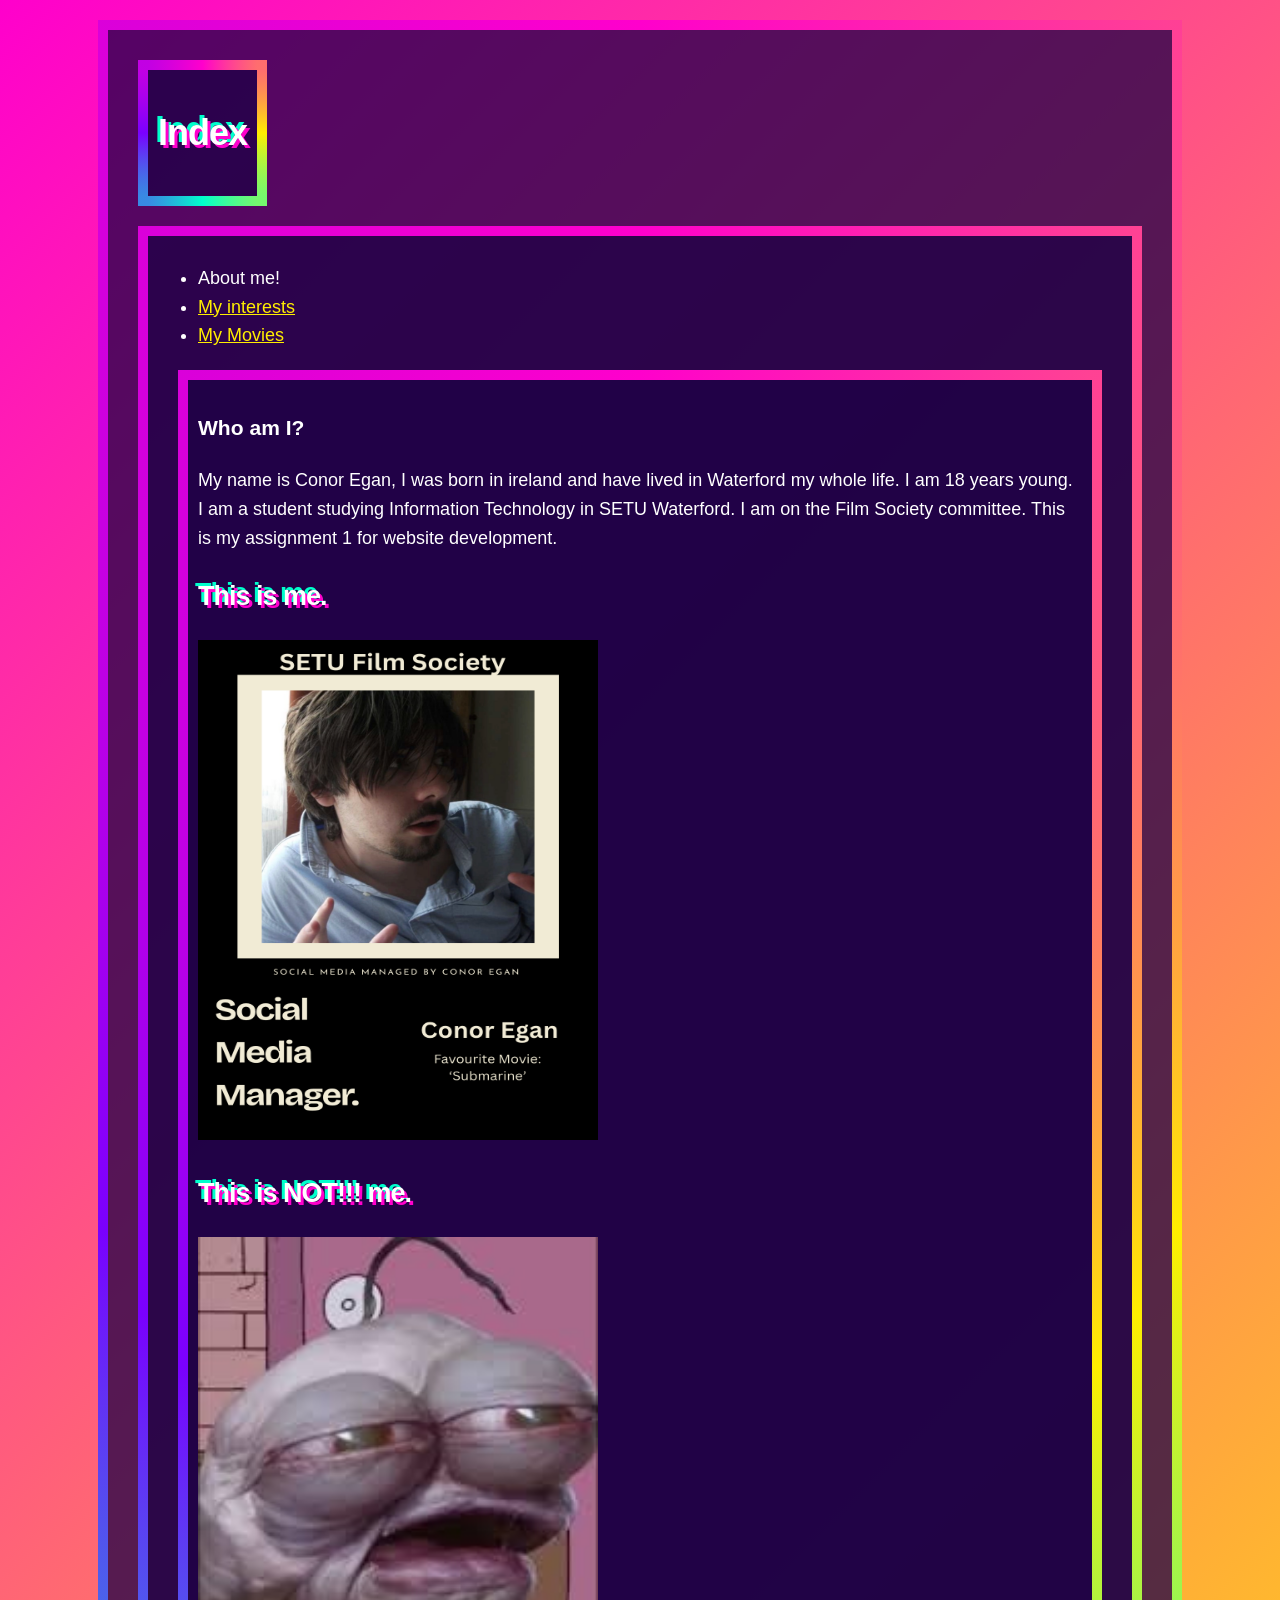
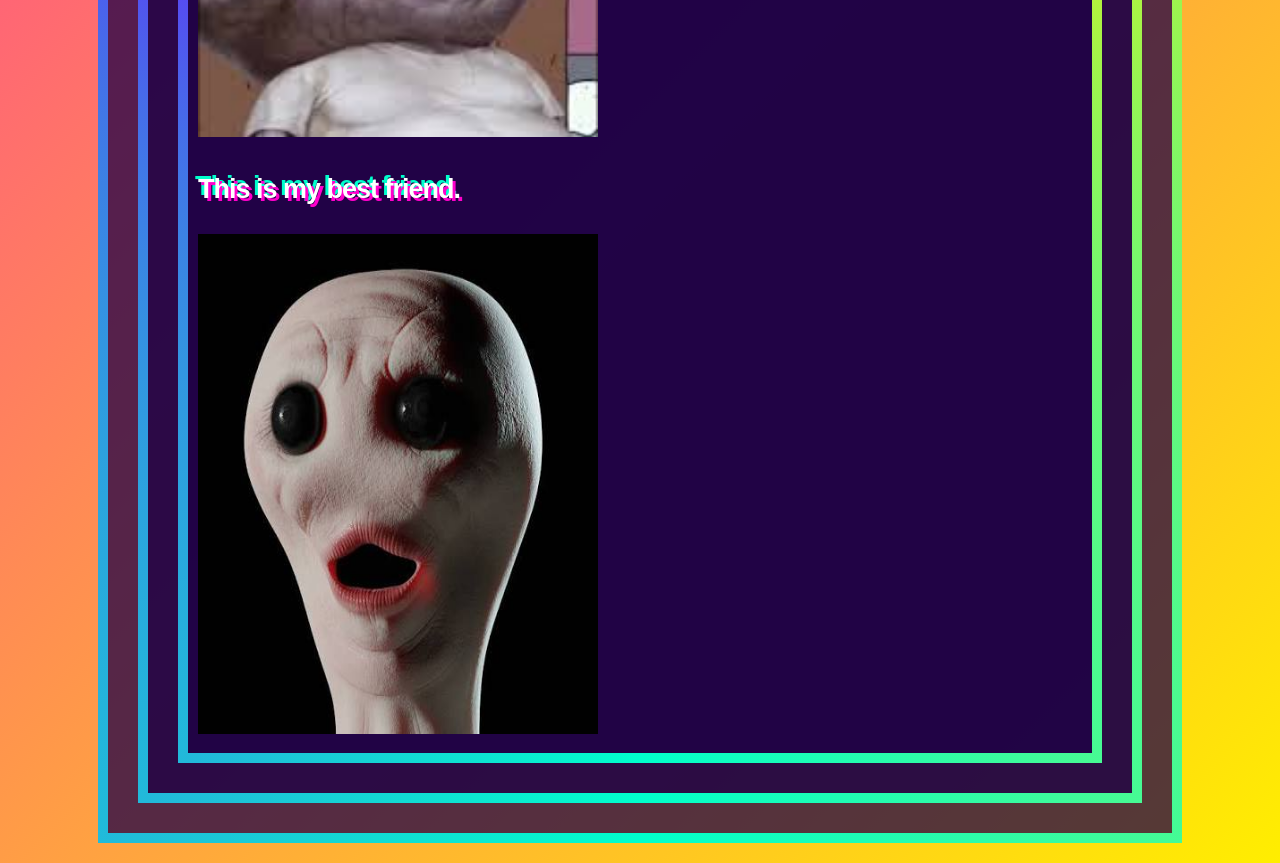
<file: index.html>
<!DOCTYPE html>
<html>
<head>
  <title>Assignment 1</title>
  <link rel="stylesheet" href="home.css">

</head>
<body>
  <div class="container">
    <div id="header">
      <h1>
        Index
      </h1>
    </div>
    <div class="navigation">
      <ul>
        <li>About me!</li>
        <li><a href="aboutMe.html"> My interests </a></li>
        <li><a href="movies.html"> My  Movies</a></li>
      </ul>
    <div class="maincontent">
      <p>
        <h3>Who am I?</h3>
        My name is Conor Egan, I was born in ireland and have lived in Waterford my whole life.
        I am 18 years young.

        I am a student studying Information Technology in SETU Waterford. I am on the Film Society committee. This is my assignment 1 for website development.
      </p>
        <h2>This is me.</h2>
        <img src="me.png" width="400" height="500">
        <h2>This is NOT!!! me.</h2>
        <img src="totallynotme.png" width="400" height="500">
        <h2>This is my best friend.</h2>
        <img src="myfriend.png" width="400" height="500">
    </div>
</body>
</html>
</file>
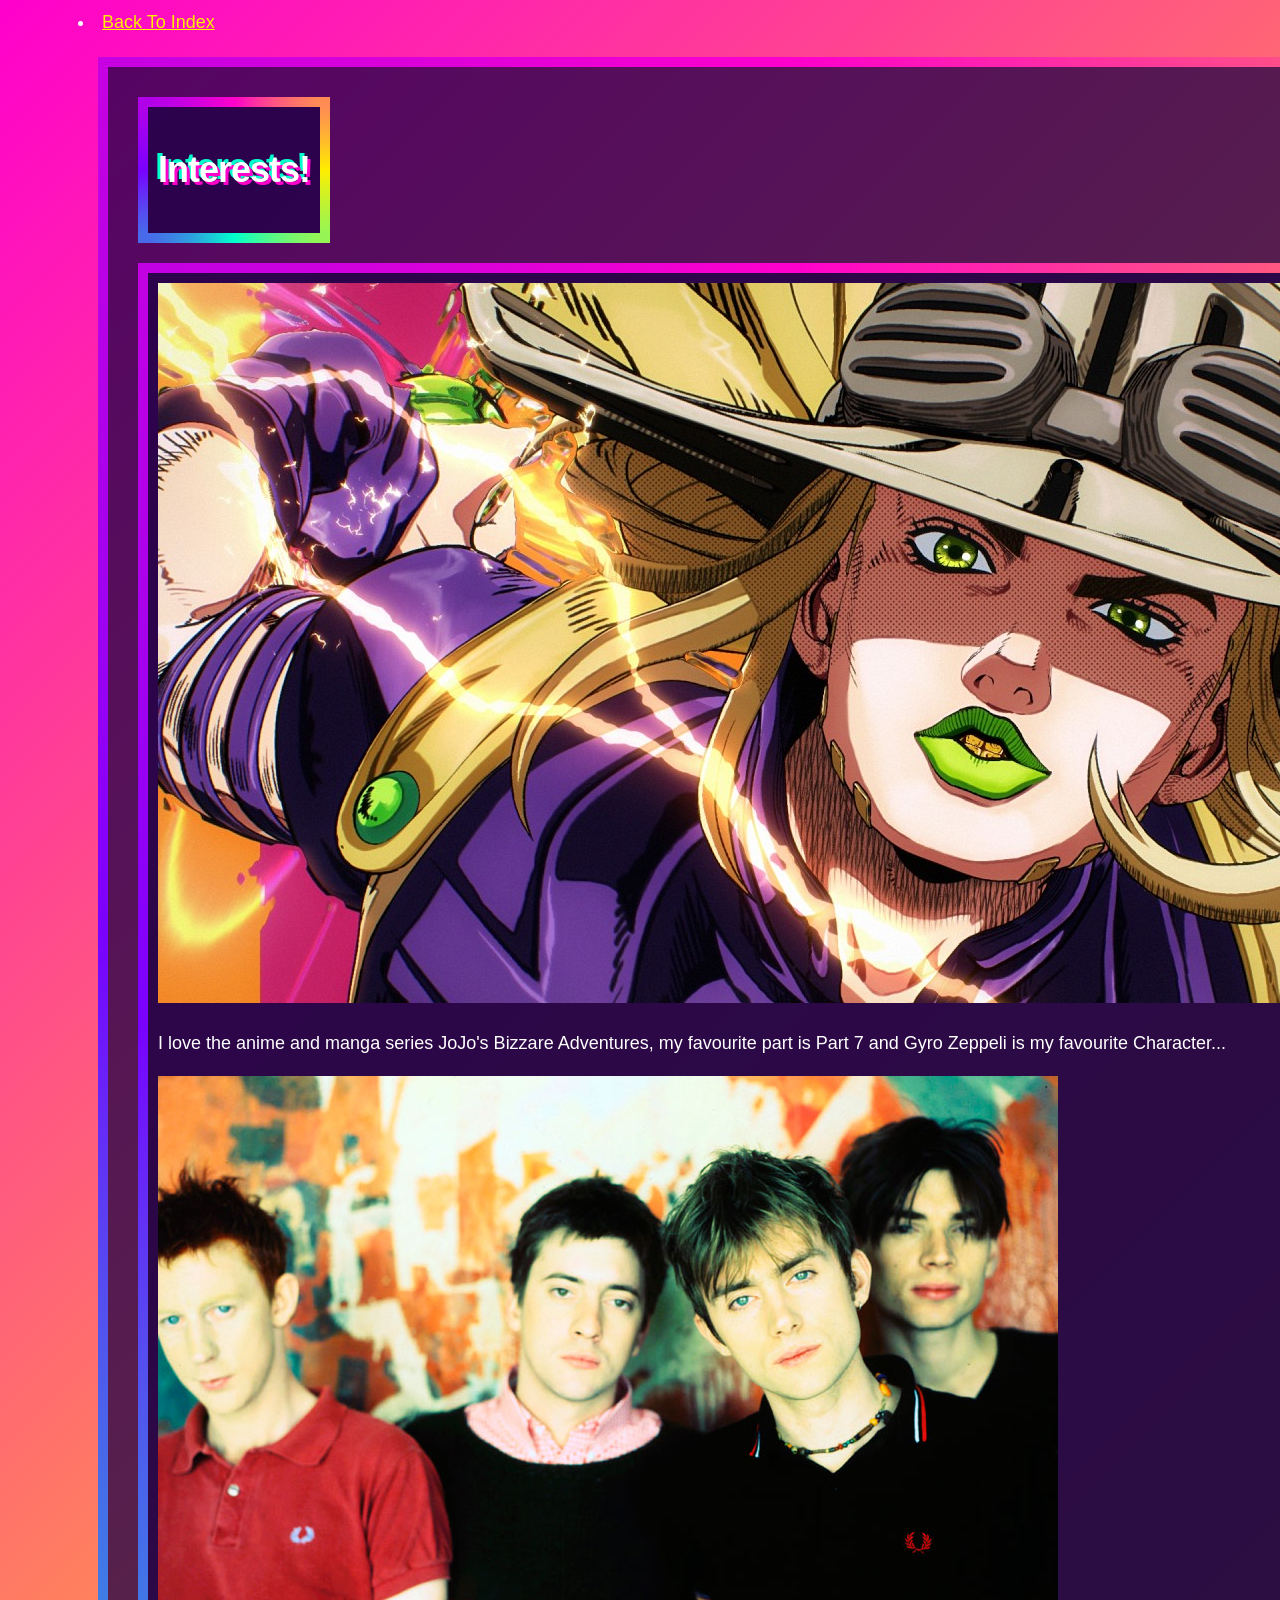
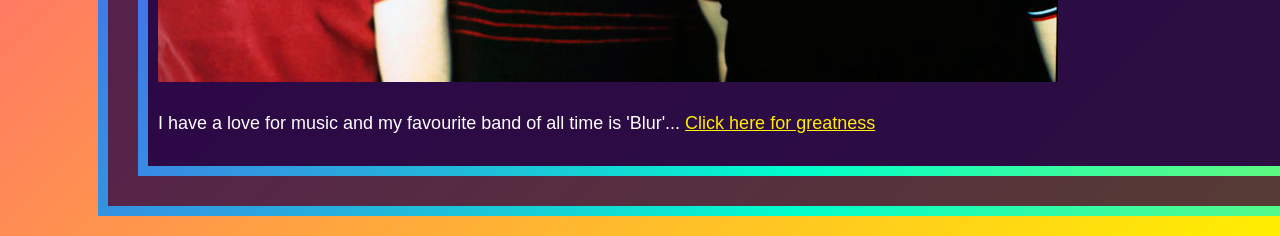
<file: aboutMe.html>
<!DOCTYPE html>
<html>
<head>
  <title>My interest!</title>
  <link rel="stylesheet" href="home.css">
  <li><a href="Index.html"> Back To Index </a></li>
</head>
<body>
  <div class="container">
    <div id="header">
      <h1>
        Interests!
      </h1>
    </div>
    <div class="maincontent">
        <img src="gyro.png">
      <p>
        I love the anime and manga series JoJo's Bizzare Adventures, my favourite part is Part 7 and Gyro Zeppeli is my favourite Character...
      </p>
      <img src="blur.png">
      <p>
        I have a love for music and my favourite band of all time is 'Blur'...
        <a href="https://open.spotify.com/artist/7MhMgCo0Bl0Kukl93PZbYS">Click here for greatness</a>
      </p>
    </div>
  </div>
</body>
</html>
</file>
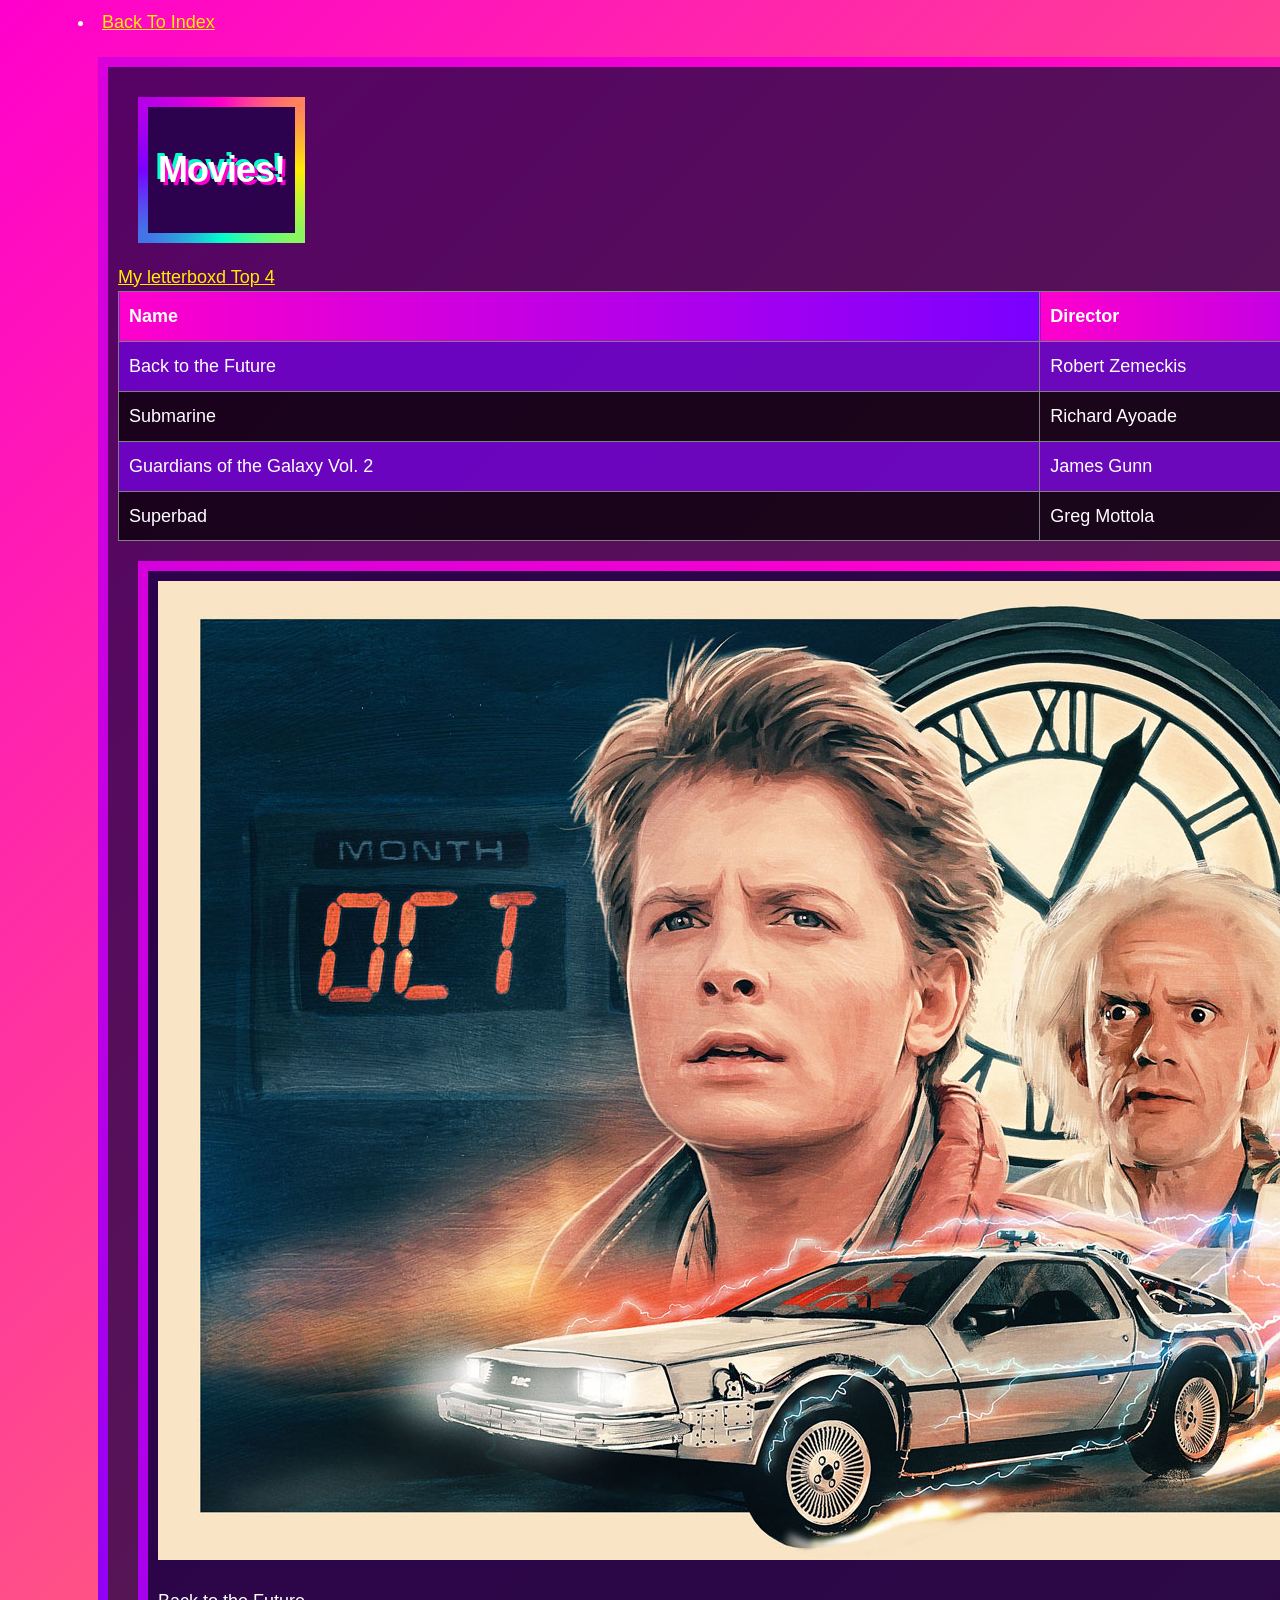
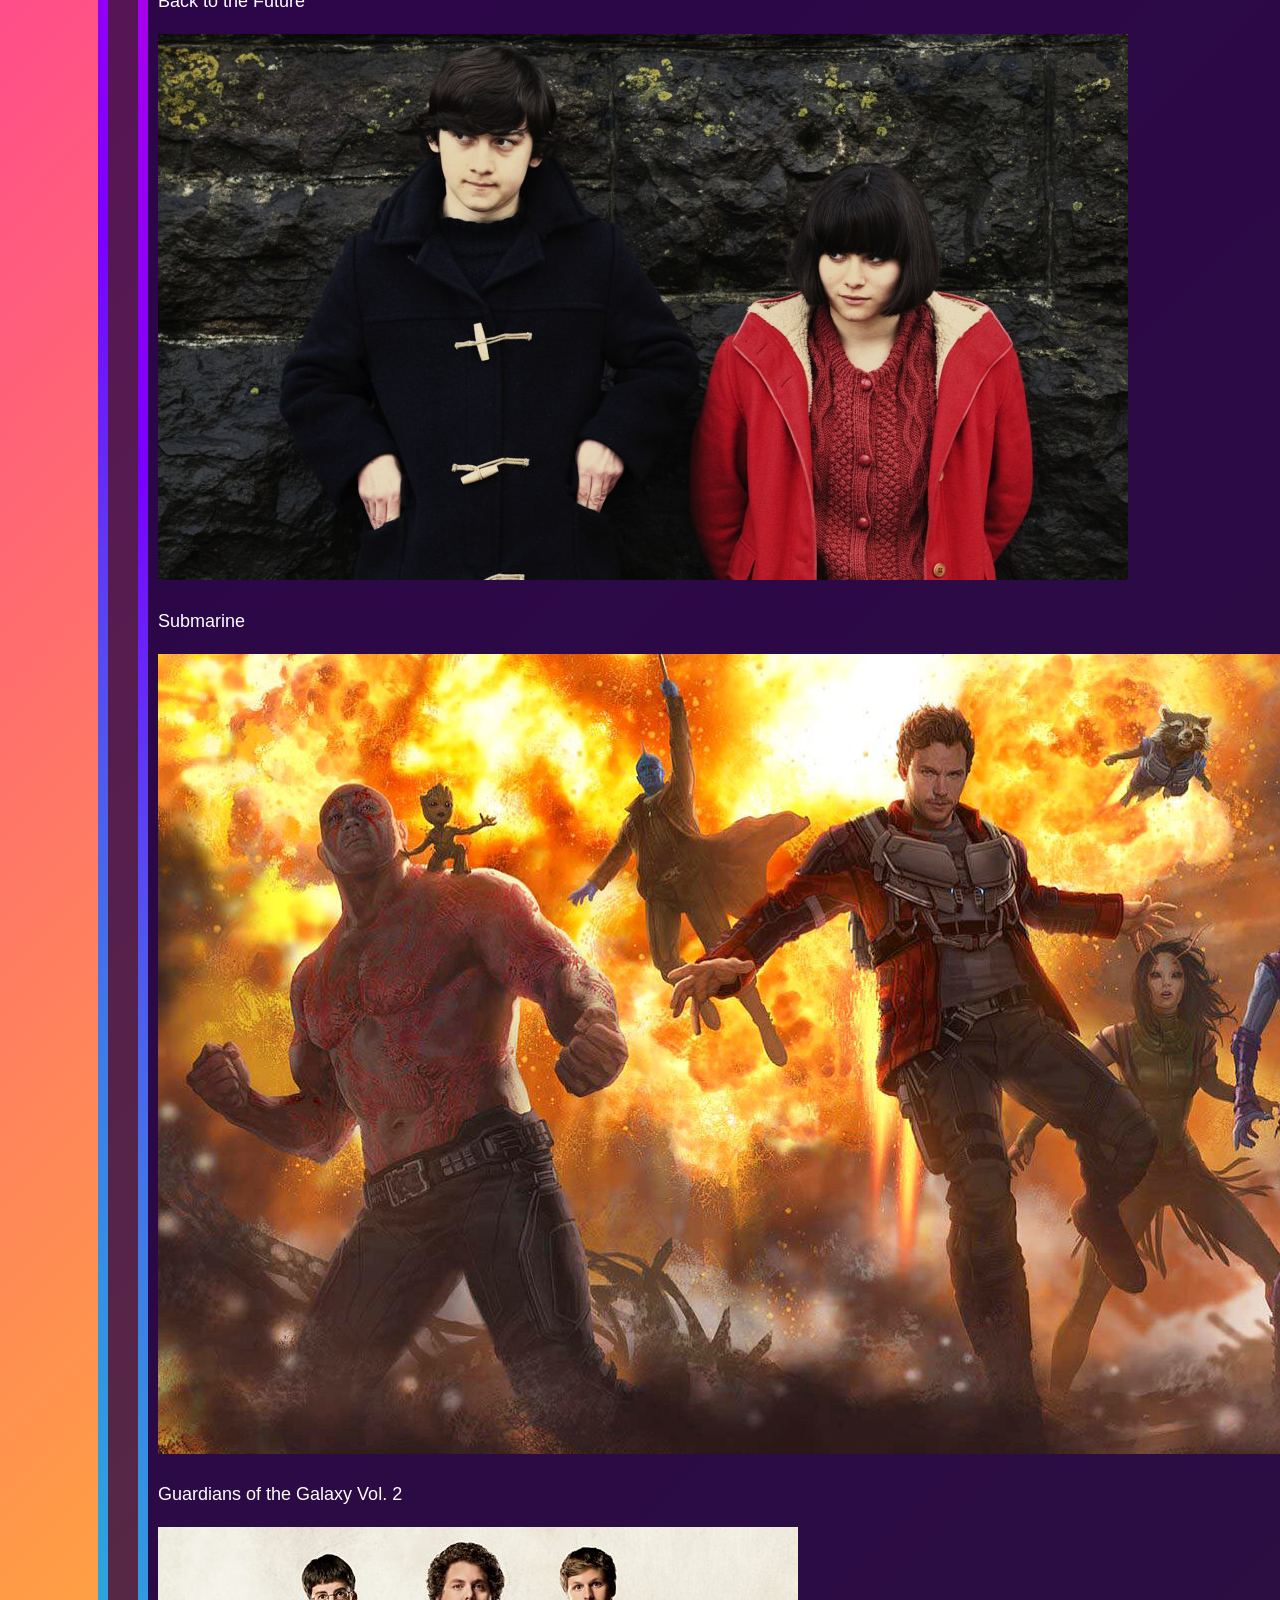
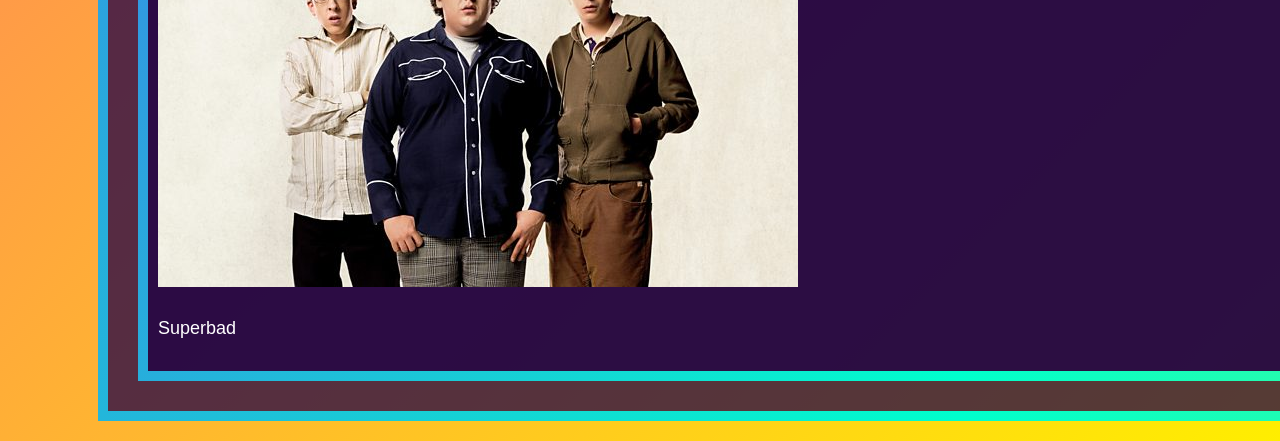
<file: movies.html>
<!DOCTYPE html>
<html>
<head>
  <title>My movies!</title>
  <link rel="stylesheet" href="home.css">
  <li><a href="Index.html"> Back To Index </a></li>
</head>
<body>
  <div class="container">
    <div id="header">
      <h1>
        Movies!
      </h1>
    </div>
    <a href="https://letterboxd.com/smorkle/">My letterboxd Top 4</a>
    <table border="1" cellpadding="8" cellspacing="0">
  <thead>
    <tr>
      <th>Name</th>
      <th>Director</th>
      <th>Year</th>
    </tr>
  </thead>
  <tbody>
    <tr>
      <td>Back to the Future</td>
      <td>Robert Zemeckis</td>
      <td>1985</td>
    </tr>
    <tr>
      <td>Submarine</td>
      <td>Richard Ayoade</td>
      <td>2010</td>
    </tr>
    <tr>
      <td>Guardians of the Galaxy Vol. 2</td>
      <td>James Gunn</td>
      <td>2017</td>
    </tr>
    <tr>
      <td>Superbad</td>
      <td>Greg Mottola</td>
      <td>2007</td>
    </tr>
  </tbody>
</table>
    <div class="maincontent">
        <img src="bttf.png">
      <p>
        Back to the Future
      </p>
      <img src="submarine.png">
      <p>
        Submarine
      </p>
      <img src="gotg.png">
      <p>
        Guardians of the Galaxy Vol. 2
      </p>
      <img src="superbad.png">
      <p>
        Superbad
      </p>
    </div>
  </div>
</body>
</html>
</file>
<file: home.css>
body 
{
  font-family: Arial, Helvetica, sans-serif;
  font-size: 18px;
  line-height: 1.6;
  color: #fff;
  background-image:
    linear-gradient(135deg, #ff00cc, #ffee00, #00ffcc, #7a00ff, #ff00cc),
    url("https://trancentral.tv/wp-content/uploads/2016/06/self-initiation.gif");
  background-size: 400% 400%, 1000px 1000px;
  background-blend-mode: overlay;
  animation: drift 12s linear infinite;
  padding: 0 70px;
}

@keyframes drift 
{
  0%   { background-position: 0% 50%, 0 0; }
  100% { background-position: 400% 50%, 0 0; }
}

div 
{
  background-color: rgba(30, 0, 70, 0.75);
  width: fit-content;
  border: 10px solid;
  border-image: conic-gradient(#ff00cc, #ffee00, #00ffcc, #7a00ff, #ff00cc) 1;
  padding: 10px;
  margin: 20px;
  animation: hue 8s linear infinite;
}

@keyframes hue 
{
  to { filter: hue-rotate(360deg); }
}

h1, h2 
{
  letter-spacing: -1px;
  text-shadow: 3px 3px 0 #ff00cc, -3px -3px 0 #00ffcc;
}

a { color: #ffee00; }
a:hover { color: #00ffcc; text-shadow: 0 0 10px #00ffcc; }

.tracked 
{
  font-size: 14px;
  letter-spacing: 6px;
  text-transform: uppercase;
  text-align: center;
}

#site-title 
{
  text-align: center;
  font-size: 48px;
  background: linear-gradient(90deg, #ff00cc, #ffee00, #00ffcc, #ff00cc);
  background-size: 300% 100%;
  -webkit-background-clip: text;
  background-clip: text;
  color: transparent;
  text-shadow: none;
  animation: drift-text 5s linear infinite;
}

@keyframes drift-text 
{
  to { background-position: 300% 0; }
}

nav a 
{
  margin-right: 20px;
  text-decoration: none;
}

figure 
{
  max-width: 500px;
  margin: 30px auto;
  padding: 20px;
  background: linear-gradient(135deg, #ffee00, #ff00cc, #7a00ff);
  transform: rotate(-2deg);
  box-shadow: 0 0 30px #ff00cc, 0 0 60px #00ffcc;
}

figure img { width: 100%; }

figcaption 
{
  margin-top: 10px;
  color: #000;
  font-size: 13px;
  letter-spacing: 4px;
  text-align: center;
  text-transform: uppercase;
}

table 
{
  width: 100%;
  border-collapse: collapse;
}

th 
{
  background: linear-gradient(90deg, #ff00cc, #7a00ff);
  color: #fff;
  padding: 10px;
  text-align: left;
}

td { padding: 10px; }

tr:nth-of-type(odd)  { background-color: rgba(122, 0, 255, 0.6); }
tr:nth-of-type(even) { background-color: rgba(0, 0, 0, 0.7); }
tr:hover             { background-color: #00ffcc; color: #000; }

@media (prefers-reduced-motion: reduce) 
{
  body, div, #site-title { animation: none; }
}
</file>
